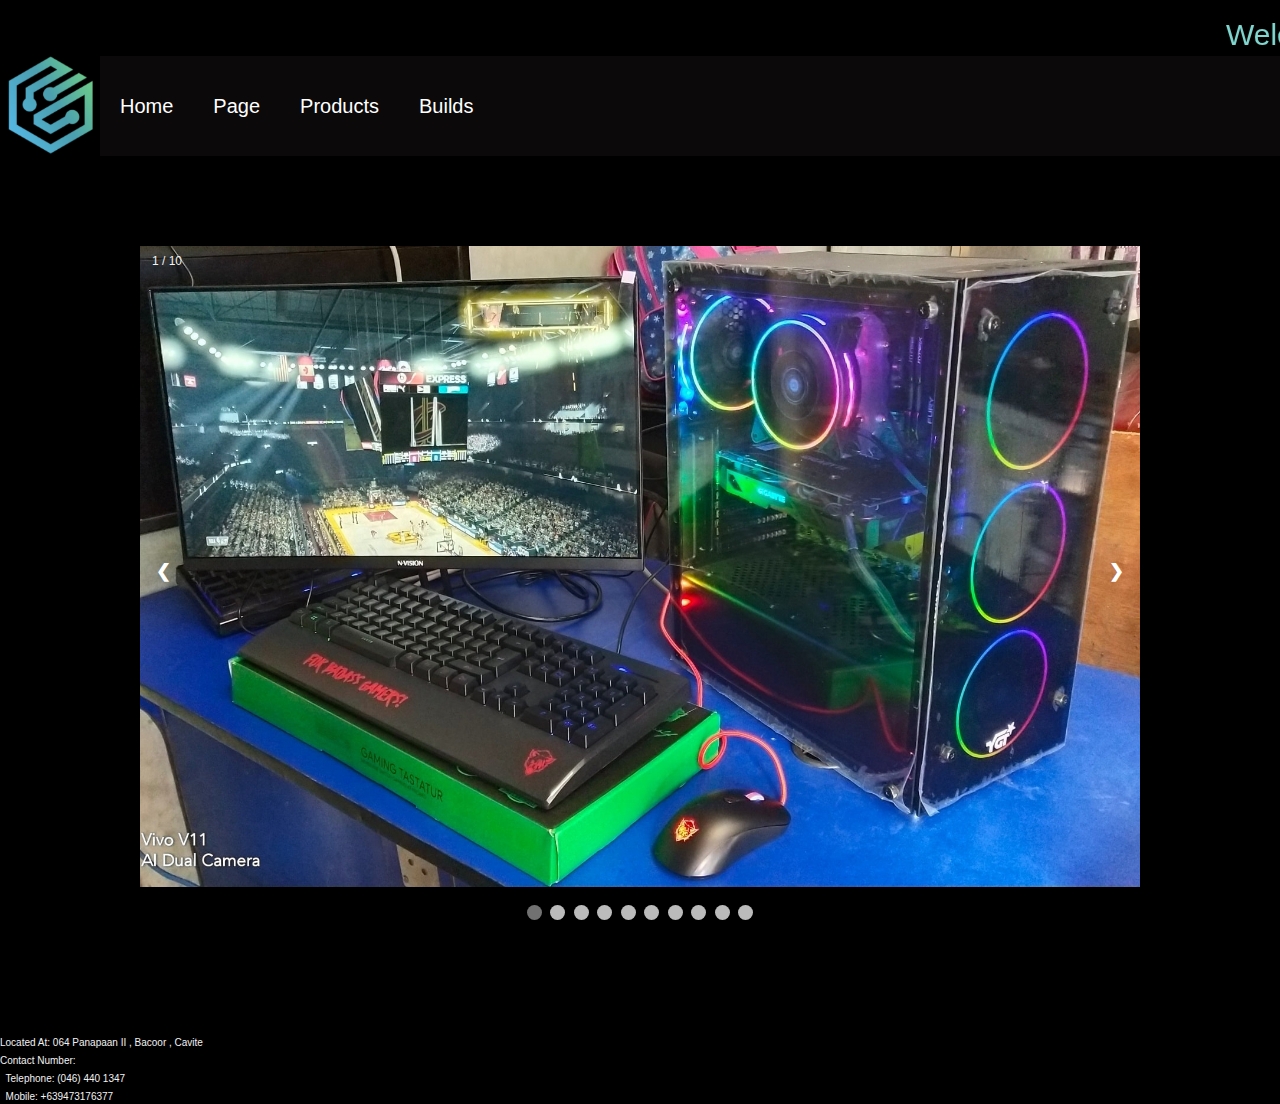
<file: index.html>
<!DOCTYPE html>
<html>

<head>
    <title>Front page</title>
    <meta charset="utf-8">
    <link rel="stylesheet" href="style.css">
    <style>
        * {
            box-sizing: border-box
        }
        
        body {
            font-family: Verdana, sans-serif;
            margin: 0
        }
        
        .mySlides {
            display: none
        }
        
        img {
            vertical-align: middle;
        }
        /* Slideshow container */
        
        .slideshow-container {
            max-width: 1000px;
            position: relative;
            margin: auto;
        }
        /* Next & previous buttons */
        
        .prev,
        .next {
            cursor: pointer;
            position: absolute;
            top: 50%;
            width: auto;
            padding: 16px;
            margin-top: -22px;
            color: white;
            font-weight: bold;
            font-size: 18px;
            transition: 0.6s ease;
            border-radius: 0 3px 3px 0;
            user-select: none;
        }
        /* Position the "next button" to the right */
        
        .next {
            right: 0;
            border-radius: 3px 0 0 3px;
        }
        /* On hover, add a black background color with a little bit see-through */
        
        .prev:hover,
        .next:hover {
            background-color: rgba(0, 0, 0, 0.8);
        }
        /* Caption text */
        
        .text {
            color: #f2f2f2;
            font-size: 15px;
            padding: 8px 12px;
            position: absolute;
            bottom: 8px;
            width: 100%;
            text-align: center;
        }
        /* Number text (1/3 etc) */
        
        .numbertext {
            color: #f2f2f2;
            font-size: 12px;
            padding: 8px 12px;
            position: absolute;
            top: 0;
        }
        /* The dots/bullets/indicators */
        
        .dot {
            cursor: pointer;
            height: 15px;
            width: 15px;
            margin: 0 2px;
            background-color: #bbb;
            border-radius: 50%;
            display: inline-block;
            transition: background-color 0.6s ease;
        }
        
        .active,
        .dot:hover {
            background-color: #717171;
        }
        /* Fading animation */
        
        .fade {
            -webkit-animation-name: fade;
            -webkit-animation-duration: 1.5s;
            animation-name: fade;
            animation-duration: 1.5s;
        }
        
        @-webkit-keyframes fade {
            from {
                opacity: .4
            }
            to {
                opacity: 1
            }
        }
        
        @keyframes fade {
            from {
                opacity: .4
            }
            to {
                opacity: 1
            }
        }
        /* On smaller screens, decrease text size */
        
        @media only screen and (max-width: 300px) {
            .prev,
            .next,
            .text {
                font-size: 11px
            }
        }
    </style>
</head>

<body>
    <br>
    <marquee><text class="welcometext">Welcome to JCT Computer Parts</text></marquee>
    <!-- This is logo -->
    <img class="img-logo" src="image/logo.png" alt="jct logo">
    <div class="img-logo"></div>
    <br>
    <nav>
        <!-- This is menu -->
        <ul>
            <li><a href="#">Home</a></li>
            <li><a href="https://www.facebook.com/JCT.ComParts">Page</a></li>
            <li><a href="Products.html">Products</a></li>
            <li><a href="Build.html">Builds</a></li>
        </ul>
    </nav>
    <br>
    <br>
    <br>
    <br>
    <br>
    <div class="slideshow-container">
        <div class="mySlides fade">
            <div class="numbertext">1 / 10</div>
            <img src="pcimg/pc1.jpg" style="width:100%">
        </div>

        <div class="mySlides fade">
            <div class="numbertext">2 / 10</div>
            <img src="pcimg/pc2.jpg" style="width:100%">
        </div>

        <div class="mySlides fade">
            <div class="numbertext">3 / 10</div>
            <img src="pcimg/pc3.jpg" style="width:100%">
        </div>

        <div class="mySlides fade">
            <div class="numbertext">4 / 10</div>
            <img src="pcimg/pc4.jpg" style="width:100%">
        </div>

        <div class="mySlides fade">
            <div class="numbertext">5 / 10</div>
            <img src="pcimg/pc5.jpg" style="width:100%">
        </div>

        <div class="mySlides fade">
            <div class="numbertext">6 / 10</div>
            <img src="pcimg/pc6.jpg" style="width:100%">
        </div>

        <div class="mySlides fade">
            <div class="numbertext">7 / 10</div>
            <img src="pcimg/pc7.jpg" style="width:100%">
        </div>

        <div class="mySlides fade">
            <div class="numbertext">8 / 10</div>
            <img src="pcimg/pc8.jpg" style="width:100%">
        </div>

        <div class="mySlides fade">
            <div class="numbertext">9 / 10</div>
            <img src="pcimg/pc9.jpg" style="width:100%">
        </div>

        <div class="mySlides fade">
            <div class="numbertext">10 / 10</div>
            <img src="pcimg/pc10.jpg" style="width:100%">
        </div>


        <a class="prev" onclick="plusSlides(-1)">&#10094;</a>
        <a class="next" onclick="plusSlides(1)">&#10095;</a>

    </div>
    <br>

    <div style="text-align:center">
        <span class="dot" onclick="currentSlide(1)"></span>
        <span class="dot" onclick="currentSlide(2)"></span>
        <span class="dot" onclick="currentSlide(3)"></span>
        <span class="dot" onclick="currentSlide(4)"></span>
        <span class="dot" onclick="currentSlide(5)"></span>
        <span class="dot" onclick="currentSlide(6)"></span>
        <span class="dot" onclick="currentSlide(7)"></span>
        <span class="dot" onclick="currentSlide(8)"></span>
        <span class="dot" onclick="currentSlide(9)"></span>
        <span class="dot" onclick="currentSlide(10)"></span>
    </div>

    <script>
        var slideIndex = 0;
        showSlides();

        function showSlides() {
            var i;
            var slides = document.getElementsByClassName("mySlides");
            var dots = document.getElementsByClassName("dot");
            for (i = 0; i < slides.length; i++) {
                slides[i].style.display = "none";
            }
            slideIndex++;
            if (slideIndex > slides.length) {
                slideIndex = 1
            }
            for (i = 0; i < dots.length; i++) {
                dots[i].className = dots[i].className.replace(" active", "");
            }
            slides[slideIndex - 1].style.display = "block";
            dots[slideIndex - 1].className += " active";
            setTimeout(showSlides, 2000); // Change image every 2 seconds
        }
    </script>
    
    <br>
    <br>
    <br>
    <br>
    <br>
    <br>
    <text class="infotext">Located At:
        064 Panapaan II , Bacoor , Cavite
        <br>
        Contact Number:
        <br>
        &nbsp;&nbsp;Telephone:
        (046) 440 1347
        <br>
        &nbsp;&nbsp;Mobile:
        +639473176377
    </text>
  

</body>

</html>
</file>
<file: style.css>
* {
    margin: 0;
    padding: 0;
}

body {
    background-color: black;
}

.welcometext {
    color: #81D8D0;
    font-size: 30px;
}

.infotext {
    color: #f2f2f2;
    font-size: 10px;
}

nav {
    width: auto;
    height: 100px;
    background-color: #0C090A;
    position: right;
}

.img-logo {
    position: left;
    left: 0;
    height: auto;
    width: 100px;
    right: 0;
    bottom: 0;
    float: left;
    border: 5px inline rgb(0, 0, 0);
}

ul {
    margin-left: 0px;
}

ul li {
    list-style: none;
    display: inline-block;
    float: left;
    line-height: 100px;
}

ul li a {
    display: block;
    text-decoration: none;
    font-size: 20px;
    font-family: arial;
    color: white;
    padding: 0 20px;
}

ul li a:hover {
    color: #81D8D0;
}

.AwesomeTableView {
    margin: 0 auto;
    height: 5000px;
    width: 80%;
}

.logo {
    border: 5px solid rgb(0, 0, 0);
}

* {
    box-sizing: border-box
}


/* Slideshow container */

.slideshow-container {
    max-width: 1000px;
    position: relative;
    margin: auto;
}


/* Hide the images by default */

.mySlides {
    display: none;
}


/* Next & previous buttons */

.prev,
.next {
    cursor: pointer;
    position: absolute;
    top: 50%;
    width: auto;
    margin-top: -22px;
    padding: 16px;
    color: white;
    font-weight: bold;
    font-size: 18px;
    transition: 0.6s ease;
    border-radius: 0 3px 3px 0;
    user-select: none;
}


/* Position the "next button" to the right */

.next {
    right: 0;
    border-radius: 3px 0 0 3px;
}


/* On hover, add a black background color with a little bit see-through */

.prev:hover,
.next:hover {
    background-color: rgba(0, 0, 0, 0.8);
}


/* Caption text */

.text {
    color: #f2f2f2;
    font-size: 15px;
    padding: 8px 12px;
    position: absolute;
    bottom: 8px;
    width: 100%;
    text-align: center;
}


/* Number text (1/3 etc) */

.numbertext {
    color: #f2f2f2;
    font-size: 12px;
    padding: 8px 12px;
    position: absolute;
    top: 0;
}


/* The dots/bullets/indicators */

.dot {
    cursor: pointer;
    height: 15px;
    width: 15px;
    margin: 0 2px;
    background-color: #bbb;
    border-radius: 50%;
    display: inline-block;
    transition: background-color 0.6s ease;
}

.active,
.dot:hover {
    background-color: #717171;
}


/* Fading animation */

.fade {
    -webkit-animation-name: fade;
    -webkit-animation-duration: 1.5s;
    animation-name: fade;
    animation-duration: 1.5s;
}

@-webkit-keyframes fade {
    from {
        opacity: .4
    }
    to {
        opacity: 1
    }
}

@keyframes fade {
    from {
        opacity: .4
    }
    to {
        opacity: 1
    }
}


/* On smaller screens, decrease text size */

@media only screen and (max-width: 300px) {
    .text {
        font-size: 11px
    }
}
</file>
